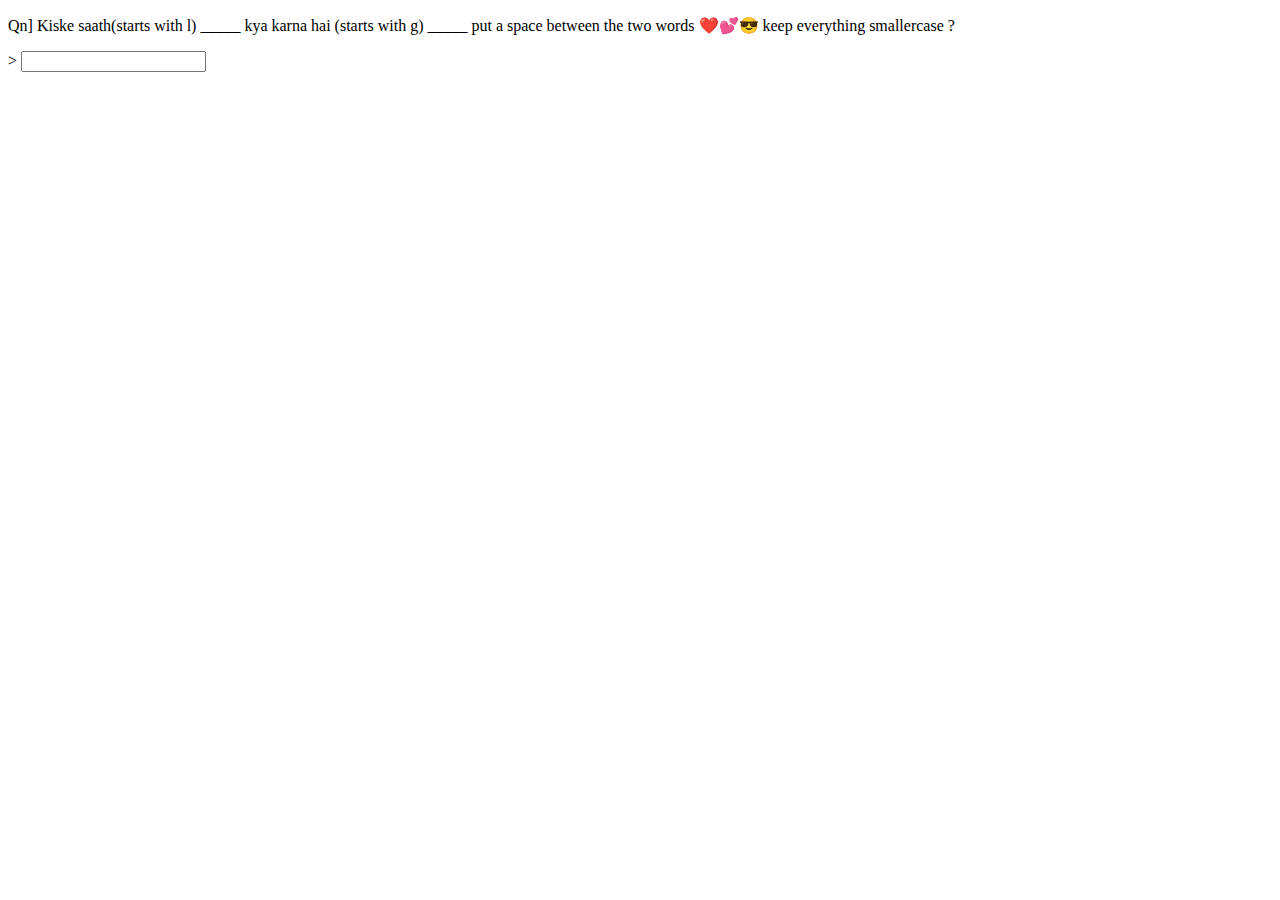
<file: index.html>
<!DOCTYPE html>
<html lang="en">
  <head>
    <meta charset="UTF-8" />
    <meta name="viewport" content="width=device-width, initial-scale=1.0" />
    <title>Document</title>
  </head>
  <body>
    <div>
      <p for="name"
        >
        Qn] Kiske saath(starts with l) _____ kya karna hai 
        (starts with g) _____ put a space between the two words
        ❤️💕😎 keep everything smallercase ?</p>
      >
      <input type="text" name="name" id="cool" />
    </div>
    <a href="index2.html" id="clickHere" style="display: none">Click here</a>
  </body>
  <script>
    document.getElementById("cool").addEventListener("input", function () {
      var inputValue = this.value.trim(); // Get the trimmed input value
      var clickHereLink = document.getElementById("clickHere");

      if (inputValue === "lulu gulugulu") {
        clickHereLink.style.display = "block"; // Show the link
      } else {
        clickHereLink.style.display = "none"; // Hide the link
      }
    });
  </script>
</html>
</file>
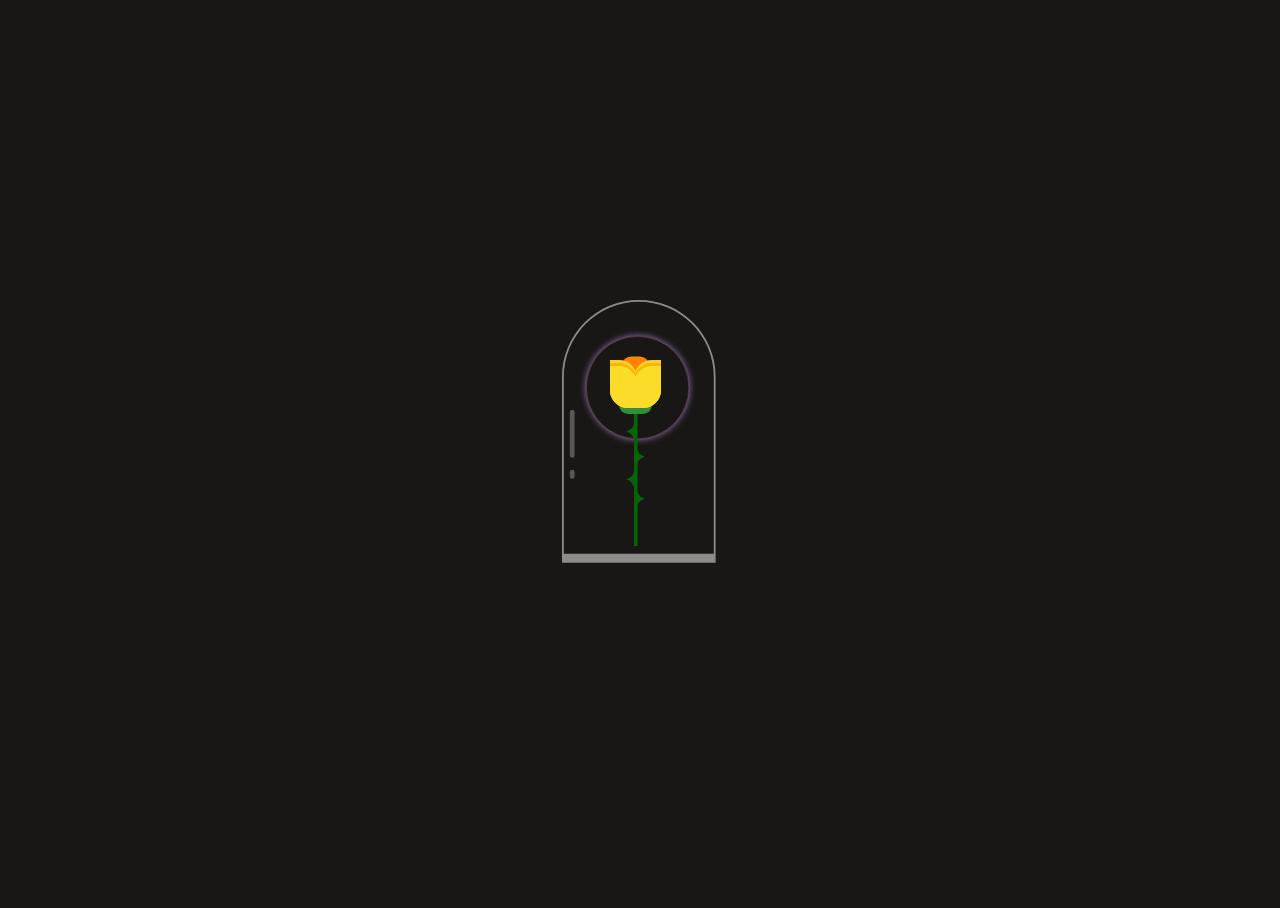
<file: index2.html>
<!DOCTYPE html>
<html lang="en">
  <head>
    <meta charset="UTF-8" />
    <meta http-equiv="X-UA-Compatible" content="IE=edge" />
    <meta name="viewport" content="width=device-width, initial-scale=1.0" />
    <title>Document</title>
    <link rel="stylesheet" href="style.css" />
  </head>
  <body>
    <div class="container">
      <div class="glass"></div>
      <div class="thorns">
        <div></div>
        <div></div>
        <div></div>
        <div></div>
      </div>
      <div class="glow"></div>
      <div class="rose-leaves">
        <div></div>
        <div></div>
      </div>
      <div class="rose-petals">
        <div></div>
        <div>
          <span>
            <div class="animated-text" style="color: transparent;">Love you</div>
          </span>
        </div>
        <div></div>
        <div><a style="color:transparent; padding-top:20px" href="https://youtube.com/shorts/hjgHoy-KIvc">This is cool</a></div>
        <div></div>
        <div></div>
        <div></div>
      </div>
      <div class="sparkles">
        <div></div>
        <div></div>
        <div></div>
        <div></div>
        <div></div>
        <div></div>
        <div></div>
        <div></div>
        <div></div>
        <div></div>
      </div>
      <div class="birthday-message" style="color:transparent;" >Happiest Birthday Suhani💖</div>
    </div>
  </body>
</html>
</file>
<file: style.css>
html,
body {
  height: 100%;
  width: 100%;
  background: #191716 ;
  overflow: hidden;
}

.container {
  width: 100px;
  height: 300px;
  position: absolute;
  left: 0;
  right: 0;
  top: 0;
  bottom: 0;
  margin: auto;
  -moz-transform: scale(0.6);
  -ms-transform: scale(0.6);
  -webkit-transform: scale(0.6);
  transform: scale(0.6);
}
@keyframes fadeColor {
  0% {
    color: transparent;
    font-family: 'Gill Sans', 'Gill Sans MT', Calibri, 'Trebuchet MS', sans-serif;
  }
  50%{
    color:transparent
    font-family: 'Gill Sans', 'Gill Sans MT', Calibri, 'Trebuchet MS', sans-serif;
  }
  100% {
    color:#191716;
    font-family: 'Gill Sans', 'Gill Sans MT', Calibri, 'Trebuchet MS', sans-serif;
  }
}

.animated-text {
  transform: rotateZ(90deg);
  padding-top: 9px;
  padding-left: 20px;
  text-align: center;
  animation: fadeColor 3s linear forwards;
  animation-delay: 2s;
}
.container div {
  position: absolute;
}
.container .glass {
  height: 420px;
  width: 250px;
  border: 3px solid rgba(255, 255, 255, 0.5);
  -moz-border-radius: 300px 300px 0px 0px;
  -webkit-border-radius: 300px;
  border-radius: 300px 300px 0px 0px;
  left: -80px;
  top: -100px;
  border-bottom: 15px solid rgba(255, 255, 255, 0.5);
}
.container .glass:after {
  width: 8px;
  background: rgba(255, 255, 255, 0.28);
  content: "";
  position: absolute;
  height: 80px;
  top: 430px;
  border-radius: 100px;
  left: 10px;
  top: 180px;
}
.container .glass:before {
  width: 8px;
  background: rgba(255, 255, 255, 0.28);
  content: "";
  position: absolute;
  height: 15px;
  top: 430px;
  border-radius: 100px;
  left: 10px;
  top: 280px;
}
.container .glow {
  position: absolute;
  width: 170px;
  height: 170px;
  -moz-border-radius: 100%;
  -webkit-border-radius: 100%;
  border-radius: 100%;
  border: 1px solid rgba(245, 148, 184, 0.47);
  box-shadow: 0px 0px 10px #967bb6;
  left: -40px;
  top: -40px;
  -moz-transition: all 0.5s ease;
  -o-transition: all 0.5s ease;
  -webkit-transition: all 0.5s ease;
  transition: all 0.5s ease;
  -moz-animation: glowing 2.5s ease-in-out infinite;
  -webkit-animation: glowing 2.5s ease-in-out infinite;
  animation: glowing 2.5s ease-in-out infinite;
}
.container .rose-petals > div {
  background: #FF8200


;
  width: 45px;
  height: 80px;
  position: absolute;
  -moz-transition: all 0.5s ease-out;
  -o-transition: all 0.5s ease-out;
  -webkit-transition: all 0.5s ease-out;
  transition: all 0.5s ease-out;
}
.container .rose-petals > div:nth-child(1) {
  border-radius: 15px;
  left: 20px;
  top: -6px;
  background: #FF8200


;
}

.container .rose-petals > div:nth-child(2),
.container .rose-petals > div:nth-child(4),
.container .rose-petals > div:nth-child(6) {
  border-radius: 0px 30px 0px 30px;
  background: #F5B800




;
  left: 0;
  transform-origin: bottom right;
}
.container .rose-petals > div:nth-child(3),
.container .rose-petals > div:nth-child(5),
.container .rose-petals > div:nth-child(7) {
  border-radius: 30px 0px 30px 0px;
  left: 40px;
  transform-origin: bottom left;
}
.container .rose-petals > div:nth-child(2) {
  -moz-animation: openRose2 3s ease-in-out;
  -webkit-animation: openRose2 3s ease-in-out;
  animation: openRose2 3s ease-in-out;
  -moz-animation-fill-mode: forwards;
  -webkit-animation-fill-mode: forwards;
  animation-fill-mode: forwards;
  z-index: 5;
  background: #fbdd29 
  
;
  top: 10px;
  height: 70px;
  -moz-animation-delay: 2s;
  -webkit-animation-delay: 2s;
  animation-delay: 2s;
}
.container .rose-petals > div:nth-child(3) {
  -moz-animation: openRose3 3s ease-in-out;
  -webkit-animation: openRose3 3s ease-in-out;
  animation: openRose3 3s ease-in-out;
  -moz-animation-fill-mode: forwards;
  -webkit-animation-fill-mode: forwards;
  animation-fill-mode: forwards;
  z-index: 4;
  background: #fbdd29 

;
  top: 10px;
  height: 70px;
  -moz-animation-delay: 2s;
  -webkit-animation-delay: 2s;
  animation-delay: 2s;
}
.container .rose-petals > div:nth-child(4) {
  -moz-animation: openRose4 3s ease-in-out;
  -webkit-animation: openRose4 3s ease-in-out;
  animation: openRose4 3s ease-in-out;
  -moz-animation-fill-mode: forwards;
  -webkit-animation-fill-mode: forwards;
  animation-fill-mode: forwards;
  z-index: 3;
  background: #F5B800




;
  top: 5px;
  height: 75px;
  -moz-animation-delay: 2s;
  -webkit-animation-delay: 2s;
  animation-delay: 2s;
}
.container .rose-petals > div:nth-child(5) {
  -moz-animation: openRose5 3s ease-in-out;
  -webkit-animation: openRose5 3s ease-in-out;
  animation: openRose5 3s ease-in-out;
  -moz-animation-fill-mode: forwards;
  -webkit-animation-fill-mode: forwards;
  animation-fill-mode: forwards;
  z-index: 2;
  background: #F5B800




;
  top: 5px;
  height: 75px;
  -moz-animation-delay: 2s;
  -webkit-animation-delay: 2s;
  animation-delay: 2s;
}
.container .rose-petals > div:nth-child(6) {
  -moz-animation: openRose6 3s ease-in-out;
  -webkit-animation: openRose6 3s ease-in-out;
  animation: openRose6 3s ease-in-out;
  -moz-animation-fill-mode: forwards;
  -webkit-animation-fill-mode: forwards;
  animation-fill-mode: forwards;
  z-index: 1;
  background: #FFCC33
;
  top: "";
  height: "";
  -moz-animation-delay: 2s;
  -webkit-animation-delay: 2s;
  animation-delay: 2s;
}
.container .rose-petals > div:nth-child(7) {
  -moz-animation: openRose7 3s ease-in-out;
  -webkit-animation: openRose7 3s ease-in-out;
  animation: openRose7 3s ease-in-out;
  -moz-animation-fill-mode: forwards;
  -webkit-animation-fill-mode: forwards;
  animation-fill-mode: forwards;
  z-index: 0;
  background: #FFCC33
;
  top: "";
  height: "";
  -moz-animation-delay: 2s;
  -webkit-animation-delay: 2s;
  animation-delay: 2s;
}
.container .rose-leaves > div:nth-last-child(1) {
  width: 55px;
  height: 30px;
  background: #338f37;
  position: absolute;
  top: 60px;
  left: 15px;
  -moz-border-radius: 100px;
  -webkit-border-radius: 100px;
  border-radius: 100px;
}
.container .rose-leaves > div:nth-child(1) {
  width: 6px;
  height: 230px;
  border: none;
  top: 80px;
  background: #066406;
  left: 40px;
}
.container .thorns > div {
  width: 30px;
  height: 30px;
  background: #066406;
  top: 100px;
  left: 10px;
}
.container .thorns > div:after {
  width: 41px;
  height: 31px;
  -moz-border-radius: 100%;
  -webkit-border-radius: 100%;
  border-radius: 100%;
  background: #191716 ;
  content: "";
  position: absolute;
  left: -12px;
  top: 17px;
}
.container .thorns > div:before {
  width: 41px;
  height: 31px;
  -moz-border-radius: 100%;
  -webkit-border-radius: 100%;
  border-radius: 100%;
  background: #191716 ;
  content: "";
  position: absolute;
  left: -11px;
  top: -11px;
  z-index: 0;
}
.container .thorns > div:nth-child(2) {
  top: 150px;
  -moz-transform: rotate(180deg);
  -ms-transform: rotate(180deg);
  -webkit-transform: rotate(180deg);
  transform: rotate(180deg);
  left: 45px;
}
.container .thorns > div:nth-child(3) {
  top: 180px;
}
.container .thorns > div:nth-child(4) {
  top: 220px;
  -moz-transform: rotate(180deg);
  -ms-transform: rotate(180deg);
  -webkit-transform: rotate(180deg);
  transform: rotate(180deg);
  left: 45px;
}
.container .sparkles {
  bottom: -40px;
}
.container .sparkles > div {
  width: 4px;
  height: 4px;
  border-radius: 100px;
  background: #ff96c0;
  box-shadow: 0px 0px 12px 2px #ff4e85;
  bottom: 0;
  opacity: 0;
  -moz-animation: sparkle 4s ease-in-out infinite;
  -webkit-animation: sparkle 4s ease-in-out infinite;
  animation: sparkle 4s ease-in-out infinite;
}
.container .sparkles > div:nth-child(1) {
  left: 60px;
  -moz-animation-delay: 3s;
  -webkit-animation-delay: 3s;
  animation-delay: 3s;
}
.container .sparkles > div:nth-child(2) {
  left: 158px;
  -moz-animation-delay: 2s;
  -webkit-animation-delay: 2s;
  animation-delay: 2s;
}
.container .sparkles > div:nth-child(3) {
  left: -22px;
  -moz-animation-delay: 1s;
  -webkit-animation-delay: 1s;
  animation-delay: 1s;
}
.container .sparkles > div:nth-child(4) {
  left: 10px;
  -moz-animation-delay: 1s;
  -webkit-animation-delay: 1s;
  animation-delay: 1s;
}
.container .sparkles > div:nth-child(5) {
  left: 177px;
  -moz-animation-delay: 3s;
  -webkit-animation-delay: 3s;
  animation-delay: 3s;
}
.container .sparkles > div:nth-child(6) {
  left: -82px;
  -moz-animation-delay: 2s;
  -webkit-animation-delay: 2s;
  animation-delay: 2s;
}
.container .sparkles > div:nth-child(7) {
  left: 45px;
  -moz-animation-delay: 3s;
  -webkit-animation-delay: 3s;
  animation-delay: 3s;
}
.container .sparkles > div:nth-child(8) {
  left: 74px;
  -moz-animation-delay: 3s;
  -webkit-animation-delay: 3s;
  animation-delay: 3s;
}
.container .sparkles > div:nth-child(9) {
  left: -79px;
  -moz-animation-delay: 2s;
  -webkit-animation-delay: 2s;
  animation-delay: 2s;
}

@-webkit-keyframes $animationName {
  50% {
    opacity: 1;
  }
  100% {
    bottom: 250px;
  }
}
@-moz-keyframes sparkle {
  50% {
    opacity: 1;
  }
  100% {
    bottom: 250px;
  }
}
@-ms-keyframes sparkle {
  50% {
    opacity: 1;
  }
  100% {
    bottom: 250px;
  }
}
@keyframes sparkle {
  50% {
    opacity: 1;
  }
  100% {
    bottom: 250px;
  }
}
@-webkit-keyframes $animationName {
  50% {
    -moz-transform: rotate(-90deg);
    -ms-transform: rotate(-90deg);
    -webkit-transform: rotate(-90deg);
    transform: rotate(-90deg);
    top: 80px;
    left: 100px;
  }
  100% {
    -moz-transform: rotate(-160deg);
    -ms-transform: rotate(-160deg);
    -webkit-transform: rotate(-160deg);
    transform: rotate(-160deg);
    top: 210px;
    left: -30px;
  }
}
@-moz-keyframes openRose2 {
  50% {
    -moz-transform: rotate(-120deg);
    -ms-transform: rotate(-120deg);
    -webkit-transform: rotate(-120deg);
    transform: rotate(-120deg);
    top: 80px;
    left: 100px;
  }
  100% {
    -moz-transform: rotate(-60deg);
    -ms-transform: rotate(-60deg);
    -webkit-transform: rotate(-60deg);
    transform: rotate(-60deg);
    top: 210px;
    left: -30px;
    color: #191716;
  }
}
@-ms-keyframes openRose2 {
  50% {
    -moz-transform: rotate(-90deg);
    -ms-transform: rotate(-90deg);
    -webkit-transform: rotate(-90deg);
    transform: rotate(-90deg);
    top: 80px;
    left: 100px;
  }
  100% {
    -moz-transform: rotate(-60deg);
    -ms-transform: rotate(-60deg);
    -webkit-transform: rotate(-60deg);
    transform: rotate(-60deg);
    top: 210px;
    left: -30px;
  }
}
@keyframes openRose2 {
  50% {
    -moz-transform: rotate(-90deg);
    -ms-transform: rotate(-90deg);
    -webkit-transform: rotate(-90deg);
    transform: rotate(-90deg);
    top: 80px;
    left: 100px;
  }
  100% {
    -moz-transform: rotate(-60deg);
    -ms-transform: rotate(-60deg);
    -webkit-transform: rotate(-60deg);
    transform: rotate(-60deg);
    top: 210px;
    left: -30px;
  }
}
@-webkit-keyframes $animationName {
  100% {
    -moz-transform: rotate(60deg);
    -ms-transform: rotate(60deg);
    -webkit-transform: rotate(60deg);
    transform: rotate(60deg);
  }
}
@-moz-keyframes openRose3 {
  100% {
    -moz-transform: rotate(60deg);
    -ms-transform: rotate(60deg);
    -webkit-transform: rotate(60deg);
    transform: rotate(60deg);
  }
}
@-ms-keyframes openRose3 {
  100% {
    -moz-transform: rotate(60deg);
    -ms-transform: rotate(60deg);
    -webkit-transform: rotate(60deg);
    transform: rotate(60deg);
  }
}
@keyframes openRose3 {
  100% {
    -moz-transform: rotate(60deg);
    -ms-transform: rotate(60deg);
    -webkit-transform: rotate(60deg);
    transform: rotate(60deg);
  }
}
@-webkit-keyframes $animationName {
  100% {
    -moz-transform: rotate(-30deg);
    -ms-transform: rotate(-30deg);
    -webkit-transform: rotate(-30deg);
    transform: rotate(-30deg);
  }
}
@-moz-keyframes openRose4 {
  100% {
    -moz-transform: rotate(-30deg);
    -ms-transform: rotate(-30deg);
    -webkit-transform: rotate(-30deg);
    transform: rotate(-30deg);
  }
}
@-ms-keyframes openRose4 {
  100% {
    -moz-transform: rotate(-30deg);
    -ms-transform: rotate(-30deg);
    -webkit-transform: rotate(-30deg);
    transform: rotate(-30deg);
  }
}
@keyframes openRose4 {
  100% {
    -moz-transform: rotate(-20deg);
    -ms-transform: rotate(-20deg);
    -webkit-transform: rotate(-20deg);
    transform: rotate(-20deg);
  }
}
@-webkit-keyframes $animationName {
  100% {
    -moz-transform: rotate(30deg);
    -ms-transform: rotate(30deg);
    -webkit-transform: rotate(30deg);
    transform: rotate(30deg);
  }
}
@-moz-keyframes openRose5 {
  100% {
    -moz-transform: rotate(64deg);
    -ms-transform: rotate(64deg);
    -webkit-transform: rotate(64deg);
    transform: rotate(64deg);
  }
}
@-ms-keyframes openRose5 {
  100% {
    -moz-transform: rotate(35deg);
    -ms-transform: rotate(35deg);
    -webkit-transform: rotate(35deg);
    transform: rotate(35deg);
  }
}
@keyframes openRose5 {
  100% {
    -moz-transform: rotate(38deg);
    -ms-transform: rotate(38deg);
    -webkit-transform: rotate(38deg);
    transform: rotate(38deg);
  }
}
@keyframes translateYAnimation {
  0%{
    color: transparent;
  }
  100% {
    transform: translateY(-100px) rotateZ(360deg);
    color: white;
    margin-right:30px ;
  }
}

.birthday-message {
  text-align: center;
  
  font-family: 'Gill Sans', 'Gill Sans MT', Calibri, 'Trebuchet MS', sans-serif;
  color: wheat;
  text-wrap: balance;
  animation: translateYAnimation 3s ease-in-out ;
  -webkit-animation-fill-mode: forwards;
  animation-fill-mode: forwards;
  animation-delay: 2s
}

@keyframes openRose6 {
  100% {
    -moz-transform: rotate(-56deg);
    -ms-transform: rotate(-56deg);
    -webkit-transform: rotate(-56deg);
    transform: rotate(-56deg);
  }
}

@-webkit-keyframes $animationName {
  50% {
    box-shadow: 0px 0px 60px #967bb6;
  }
}
@-moz-keyframes glowing {
  50% {
    box-shadow: 0px 0px 60px #967bb6;
  }
}
@-ms-keyframes glowing {
  50% {
    box-shadow: 0px 0px 60px #967bb6;
  }
}
@keyframes glowing {
  50% {
    box-shadow: 0px 0px 60px #967bb6;
  }
}
.modal {
  position: fixed;
  width: 100vw;
  height: 100vh;
  opacity: 0;
  visibility: hidden;
  transition: all 0.3s ease;
  top: 0;
  left: 0;
  display: flex;
  align-items: center;
  justify-content: center;

}

  .modal .open {
    visibility: visible;
    opacity: 1;
    transition-delay: 0s;
  }
  .modal-bg {
    position: absolute;
    background: teal;
    width: 100%;
    height: 100%;
  }
  .modal-container {
    border-radius: 10px;
    background: #fff;
    position: relative;
    padding: 30px;
  }
  .modal-close {
    position: absolute;
    right: 15px;
    top: 15px;
    outline: none;
    appearance: none;
    color: red;
    background: none;
    border: 0px;
    font-weight: bold;
    cursor: pointer;
  }
</file>
